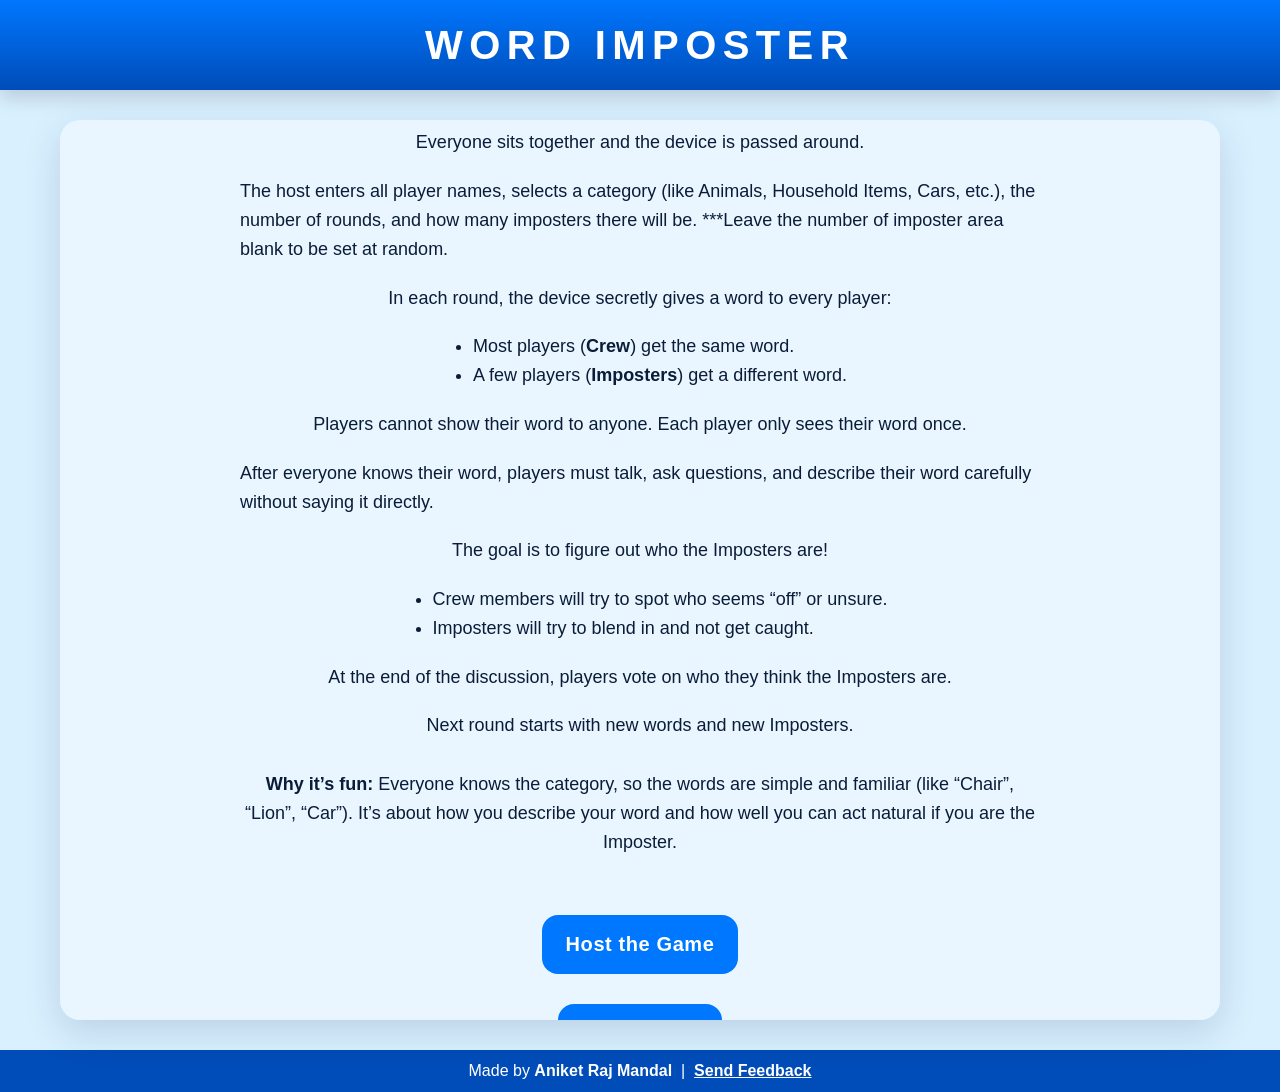
<file: public/index.html>
<!doctype html>
<html lang="en">
<head>
  <meta charset="utf-8" />
  <meta name="viewport" content="width=device-width, initial-scale=1" />
  <title>WORD IMPOSTER</title>
  <link rel="stylesheet" href="styles.css" />
</head>
<body>
  <!-- Global Header -->
  <header class="app-header floaty">
    <h1>WORD IMPOSTER</h1>
  </header>

  <main id="app">
    <!-- Landing -->
    <section id="landing" class="panel center" 
  style="position:relative; height:100vh; overflow:auto;">

  <!-- Centered wrapper -->
  <div style="position:absolute; inset:0; display:flex; flex-direction:column; justify-content:center; align-items:center; gap:20px; padding:20px; text-align:left;">

    <h2 style="font-size:26px; margin:0; text-align:center;">How to Play Word Imposter</h2>

    <p style="max-width:800px; font-size:18px; line-height:1.6; margin:0;">
      Everyone sits together and the device is passed around.
    </p>
    <p style="max-width:800px; font-size:18px; line-height:1.6; margin:0;">
      The host enters all player names, selects a category (like Animals, Household Items, Cars, etc.), the number of rounds, and how many imposters there will be.
        ***Leave the number of imposter area blank to be set at random.
    </p>
    <p style="max-width:800px; font-size:18px; line-height:1.6; margin:0;">
      In each round, the device secretly gives a word to every player:
    </p>
    <ul style="max-width:800px; font-size:18px; line-height:1.6; margin:0;">
      <li>Most players (<strong>Crew</strong>) get the same word.</li>
      <li>A few players (<strong>Imposters</strong>) get a different word.</li>
    </ul>
    <p style="max-width:800px; font-size:18px; line-height:1.6; margin:0;">
      Players cannot show their word to anyone. Each player only sees their word once.
    </p>
    <p style="max-width:800px; font-size:18px; line-height:1.6; margin:0;">
      After everyone knows their word, players must talk, ask questions, and describe their word carefully without saying it directly.
    </p>
    <p style="max-width:800px; font-size:18px; line-height:1.6; margin:0;">
      The goal is to figure out who the Imposters are!
    </p>
    <ul style="max-width:800px; font-size:18px; line-height:1.6; margin:0;">
      <li>Crew members will try to spot who seems “off” or unsure.</li>
      <li>Imposters will try to blend in and not get caught.</li>
    </ul>
    <p style="max-width:800px; font-size:18px; line-height:1.6; margin:0;">
      At the end of the discussion, players vote on who they think the Imposters are.
    </p>
    <p style="max-width:800px; font-size:18px; line-height:1.6; margin:0;">
      Next round starts with new words and new Imposters.
    </p>

    <p style="max-width:800px; font-size:18px; line-height:1.6; margin-top:10px; text-align:center;">
      <strong>Why it’s fun:</strong> Everyone knows the category, so the words are simple and familiar (like “Chair”, “Lion”, “Car”). 
      It’s about how you describe your word and how well you can act natural if you are the Imposter.
    </p>

    <button id="hostBtn" class="btn primary floaty-lg" style="margin-top:20px; font-size:20px; padding:18px 24px;">
      Host the Game
    </button>
    <button id="onlineBtn" class="btn primary floaty-lg" style="margin-top:10px; font-size:20px; padding:18px 24px;">
  Play Online
</button>
  </div>
</section>




    <!-- Setup -->
    <section id="setup" class="panel hidden">
      <h2 class="panel-title">Create Game</h2>

      <div class="group">
        <label class="lbl">Players (min 3)</label>
        <div id="playersContainer" class="players-grid"></div>
        <button id="addPlayerBtn" class="btn ghost floaty-sm">+ Add Player</button>
      </div>

      <div class="group">
        <label class="lbl" for="categorySelect">Category</label>
        <select id="categorySelect" class="input">
          <option value="">— Select a category —</option>
          <option value="household">🏠 Household items</option>
          <option value="animals">🐾 Animals</option>
          <option value="games">🎮 Games</option>
          <option value="cvstudents">🎓 CV Students</option>
          <option value="cvteachers">🏫 CV Teachers</option>
          <option value="birds_simple">🐦 Birds (simple)</option>
          <option value="indian_celebs">🎬 Indian celebs / people</option>
          <option value="doraemon">🤖 Doraemon characters</option>
          <option value="indian_youtubers">🇮🇳 Indian YouTubers</option>
          <option value="foreign_youtubers">🌍 Foreign YouTubers</option>
          <option value="car_brands">🚗 Car brands</option>
          <option value="cricket_indian">🏏 Cricket players (Indian)</option>
          <option value="pokemon">🔴 Pokémon</option>
          <option value="cartoon_indian">📺 Cartoons (Indian)</option>
        </select>
        
      </div>

      <div class="row">
        <div class="group">
          <label class="lbl" for="roundsInput">Number of rounds</label>
          <input id="roundsInput" class="input" type="number" min="1" value="3" />
        </div>
        <div class="group">
          <label class="lbl" for="impostersInput">Number of imposters</label>
          <input id="impostersInput" class="input" type="number" min="1" value="1" />
        </div>
      </div>

      <div class="actions">
        <button id="startBtn" class="btn primary floaty-lg">Start Game</button>
        <button id="backToLandingBtn" class="btn subtle">Back</button>
      </div>
    </section>

    <!-- Game -->
    <section id="game" class="panel hidden">
      <div class="game-top">
        <div class="badge soft">Category: <span id="gameCategory">—</span></div>
        <div class="badge soft">Round: <span id="roundLabel">1</span>/<span id="roundsTotal">1</span></div>
      </div>

      <p class="hint">Pass the device. Each player taps their name to reveal their word (only once).</p>

      <div id="playerList" class="players-list"></div>

      <div class="actions">
        <button id="nextRoundBtn" class="btn primary floaty-lg">Next Round</button>
        <button id="restartBtn" class="btn subtle">Restart</button>
      </div>
    </section>
  </main>

  <footer style="background:#004cb8; color:white; text-align:center; padding:12px; font-size:16px;">
  <span>Made by <strong>Aniket Raj Mandal</strong></span>
  &nbsp;|&nbsp;
  <a href="mailto:aniketrajmandal7@gmail.com" 
     style="color:white; text-decoration:underline; font-weight:600;">
    Send Feedback
  </a>
</footer>

  <!-- One‑time Reveal Modal -->
  <div id="revealModal" class="modal hidden" role="dialog" aria-modal="true">
    <div class="modal-card floaty">
      <button class="modal-close" id="modalCloseBtn" aria-label="Close">✕</button>
      <div class="modal-content">
        <div class="modal-tag">Your word is</div>
        <div id="modalWord" class="modal-word">—</div>
        <div class="modal-sub">Show this to no one 👀</div>
      </div>
    </div>
  </div>

  <script>
document.getElementById('onlineBtn').addEventListener('click', () => {
  window.location.href = 'online.html';
});
</script>

  <script src="categories.js"></script>
  <script src="app.js"></script>
</body>
</html>
</file>
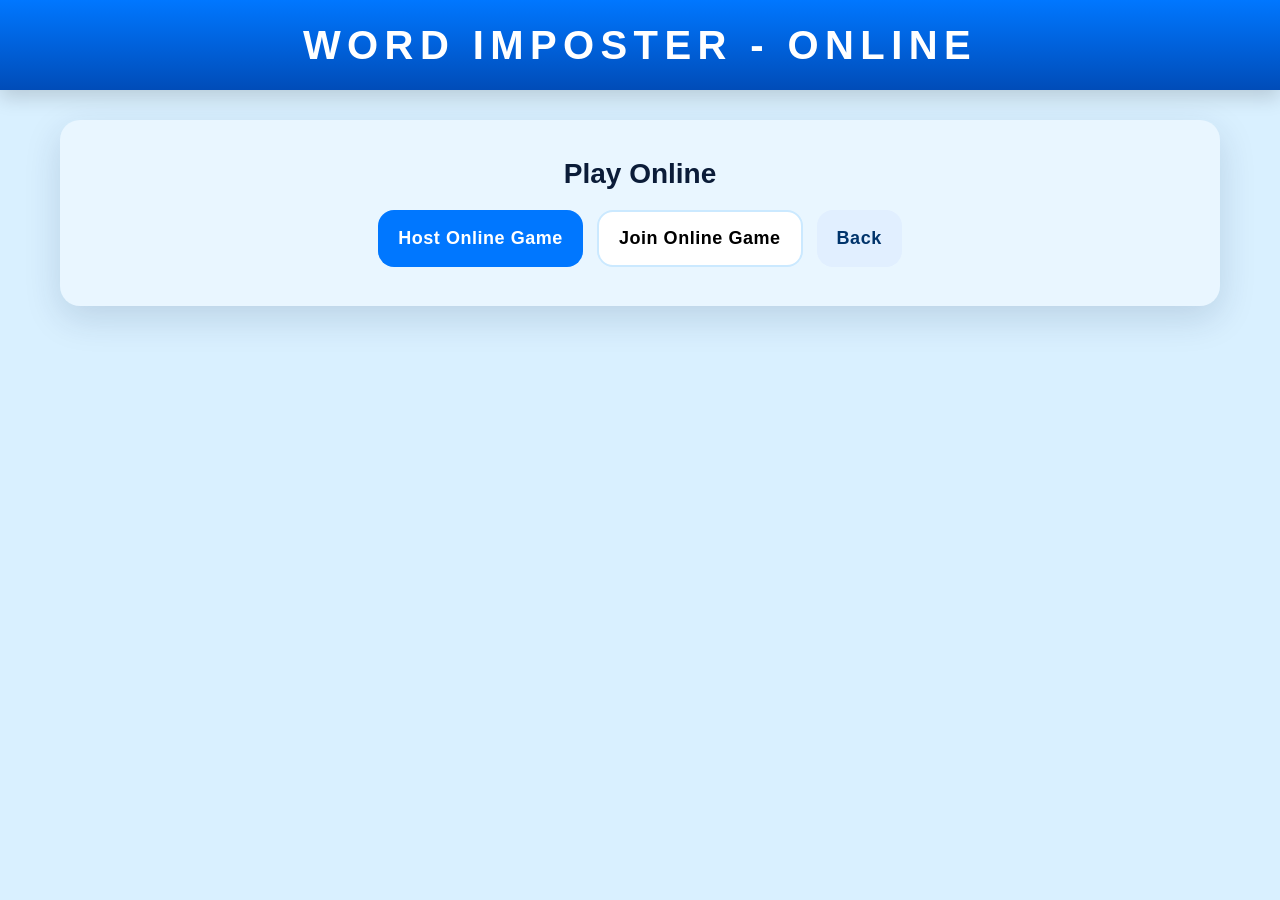
<file: public/online.html>
<!doctype html>
<html lang="en">
<head>
  <meta charset="utf-8" />
  <meta name="viewport" content="width=device-width, initial-scale=1" />
  <title>WORD IMPOSTER - Online</title>
  <link rel="stylesheet" href="styles.css" />
</head>
<body>
<header class="app-header floaty">
  <h1>WORD IMPOSTER - Online</h1>
</header>

<main id="app">
  <!-- Landing -->
  <section id="onlineLanding" class="panel center">
    <h2 class="panel-title">Play Online</h2>
    <div class="actions">
      <button id="hostOnlineBtn" class="btn primary floaty-lg">Host Online Game</button>
      <button id="joinOnlineBtn" class="btn ghost floaty-lg">Join Online Game</button>
      <button id="backBtn" class="btn subtle">Back</button>
    </div>
  </section>

  <!-- Host Setup -->
  <section id="hostSetup" class="panel hidden">
    <h2 class="panel-title">Create Online Game</h2>
    <div class="group">
      <label class="lbl">Players (min 3)</label>
      <div id="playersContainerOnline" class="players-grid"></div>
      <button id="addPlayerOnlineBtn" class="btn ghost floaty-sm">+ Add Player</button>
    </div>
    <div class="group">
      <label class="lbl" for="categorySelectOnline">Category</label>
      <select id="categorySelectOnline" class="input">
        <option value="">— Select a category —</option>
        <option value="household">🏠 Household items</option>
        <option value="animals">🐾 Animals</option>
        <option value="games">🎮 Games</option>
        <option value="cvstudents">🎓 CV Students</option>
        <option value="cvteachers">🏫 CV Teachers</option>
        <option value="birds_simple">🐦 Birds (simple)</option>
        <option value="indian_celebs">🎬 Indian celebs / people</option>
        <option value="doraemon">🤖 Doraemon characters</option>
        <option value="indian_youtubers">🇮🇳 Indian YouTubers</option>
        <option value="foreign_youtubers">🌍 Foreign YouTubers</option>
        <option value="car_brands">🚗 Car brands</option>
        <option value="cricket_indian">🏏 Cricket players (Indian)</option>
        <option value="pokemon">🔴 Pokémon</option>
        <option value="cartoon_indian">📺 Cartoons (Indian)</option>
      </select>
    </div>
    <div class="row">
      <div class="group">
        <label class="lbl" for="roundsOnlineInput">Number of rounds</label>
        <input id="roundsOnlineInput" class="input" type="number" min="1" value="3" />
      </div>
      <div class="group">
        <label class="lbl" for="impostersOnlineInput">Number of imposters</label>
        <input id="impostersOnlineInput" class="input" type="number" min="1" value="1" />
      </div>
    </div>
    <div class="actions">
      <button id="createRoomBtn" class="btn primary floaty-lg">Create Room</button>
      <button id="backToLandingBtn1" class="btn subtle">Back</button>
    </div>
  </section>

  <!-- Game -->
  <section id="onlineGame" class="panel hidden">
    <div class="game-top">
      <div class="badge soft">Room: <span id="roomCodeDisplay"></span></div>
    </div>
    <p class="hint">Tap a player's name to reveal their word (only once per round).</p>
    <div id="playerListOnline" class="players-list"></div>
    <div class="actions" id="hostControls" style="display:none;">
      <button id="nextRoundOnlineBtn" class="btn primary floaty-lg">Start / Next Round</button>
    </div>
  </section>
</main>

<!-- Modal -->
<div id="revealModal" class="modal hidden">
  <div class="modal-card floaty">
    <button class="modal-close" id="modalCloseBtn" aria-label="Close">✕</button>
    <div class="modal-content">
      <div class="modal-tag">Your word is</div>
      <div id="modalWord" class="modal-word">—</div>
      <div class="modal-sub">Show this to no one 👀</div>
    </div>
  </div>
</div>

<script src="https://cdn.socket.io/4.7.2/socket.io.min.js"></script>
<script src="categories.js"></script>
<script src="online.js"></script>
</body>
</html>
</file>
<file: public/styles.css>
/* ====== Base / Theme (Blue & Bigger) ====== */
:root{
  --bg: #d9f0ff;                 /* Light blue background */
  --panel: #e9f6ff;               /* Panels a softer blue */
  --panel-dark: #cbe9ff;          /* Slightly darker for contrast */
  --text: #0b1c38;                /* Deep navy text */
  --muted: #375a82;
  --primary: #0077ff;             /* Vibrant blue */
  --primary-weak: #cfe6ff;
  --accent: #00c2a8;
  --shadow: 0 12px 36px rgba(12, 38, 80, 0.15);
  --radius: 20px;
}

*{box-sizing:border-box}
html,body{height:100%}
body{
  margin:0;
  font-family: 'Segoe UI', Roboto, Inter, sans-serif;
  color:var(--text);
  background: var(--bg);
}

/* ====== Floating animation for elements ====== */
.floaty { animation: float 4s ease-in-out infinite; }
.floaty-sm:hover,
.floaty-lg:hover{
  transform: translateY(-4px) scale(1.03);
  box-shadow: var(--shadow);
}

@keyframes float{
  0%{ transform: translateY(0) }
  50%{ transform: translateY(-6px) }
  100%{ transform: translateY(0) }
}

/* ====== Header ====== */
.app-header{
  position:sticky; top:0; z-index:10;
  display:flex; align-items:center; justify-content:center;
  height:90px;
  background: linear-gradient(180deg, #0077ff 0%, #004cb8 100%);
  color:white;
  box-shadow: 0 8px 18px rgba(0,0,0,0.15);
}
.app-header h1{
  margin:0;
  text-transform:uppercase;
  font-weight:800;
  font-size: clamp(26px, 4.5vw, 40px);
  letter-spacing:.16em;
}

/* ====== Panels ====== */
#app{ max-width:1200px; margin:30px auto; padding:0 20px; }
.panel{
  background: var(--panel);
  border-radius: var(--radius);
  box-shadow: var(--shadow);
  padding: clamp(24px, 3vw, 40px);
}
.panel-title{ margin:0 0 20px; font-size: 28px; text-align:center; }

/* ====== Inputs & Layout ====== */
.group{ margin-bottom: 20px; }
.lbl{ display:block; font-weight:700; margin-bottom:10px; font-size:18px; }
.input, select.input{
  width:100%; padding:16px 18px;
  font-size:18px;
  border-radius: 14px;
  border: 2px solid var(--panel-dark);
  background:#fafdff;
  outline:none;
}
.input:focus{
  border-color: var(--primary);
  box-shadow: 0 0 0 4px rgba(0,119,255,0.25);
}
.row{ display:grid; grid-template-columns: repeat(auto-fit,minmax(260px,1fr)); gap:16px; }

/* ====== Buttons ====== */
.btn{
  border:0; cursor:pointer;
  padding:16px 20px;
  font-weight:800;
  font-size:18px;
  letter-spacing:.03em;
  border-radius: 16px;
  transition: all .25s ease;
}
.btn.primary{ background: var(--primary); color:white; }
.btn.subtle{ background:#e1efff; color:#00346b; }
.btn.ghost{ background:#fff; border:2px solid var(--panel-dark); }
.btn:disabled{ opacity:.6; cursor:not-allowed; }

/* ====== Player Inputs ====== */
.players-grid{
  display:grid; grid-template-columns: repeat(auto-fit,minmax(240px,1fr)); gap:14px;
}
.player-input{
  display:flex; gap:10px; align-items:center;
  padding:12px;
  border-radius:14px;
  background: var(--panel-dark);
}
.player-input .index{
  width:36px; height:36px;
  background:var(--primary-weak);
  display:flex; align-items:center; justify-content:center;
  border-radius:999px;
  font-weight:700;
  color:var(--text);
}

/* ====== Player chips in game ====== */
.players-list{
  display:grid; grid-template-columns: repeat(auto-fit,minmax(220px,1fr));
  gap:16px; margin-top:20px;
}
.player-chip{
  padding:20px;
  border-radius: 18px;
  text-align:center;
  font-weight:800;
  font-size:20px;
  background: linear-gradient(180deg, #ffffff, #eaf6ff);
  border:2px solid var(--panel-dark);
  box-shadow: var(--shadow);
  cursor:pointer;
  transition: all .25s ease;
}
.player-chip:hover{
  transform: translateY(-6px) scale(1.05);
  box-shadow: 0 20px 40px rgba(12,38,80,0.25);
}

/* ====== Game top info ====== */
.game-top{
  display:flex;
  justify-content:space-between;
  align-items:center;
  margin-bottom: 14px;
}
.badge{
  background: var(--primary-weak);
  padding:10px 14px;
  border-radius: 999px;
  font-weight:700;
  font-size: 16px;
}

/* ====== Modal (word reveal) ====== */
.modal{
  position:fixed; inset:0;
  background: rgba(0,40,100,0.5);
  display:flex; align-items:center; justify-content:center;
}
.modal.hidden{ display:none; }
.modal-card{
  background: #fff;
  border-radius: 24px;
  padding: 30px;
  width: min(600px, 90%);
  box-shadow: var(--shadow);
  position: relative;
}
.modal-close{
  position:absolute;
  top:16px; right:16px;
  border:0; background:#f0f6ff;
  width:40px; height:40px;
  border-radius:999px;
  font-size:22px;
  cursor:pointer;
}
.modal-tag{ color:var(--muted); font-size:16px; text-transform:uppercase; letter-spacing:.12em; }
.modal-word{
  font-size: clamp(34px, 6vw, 48px);
  font-weight: 900;
  padding:10px 16px;
  margin:14px 0;
  background: var(--panel-dark);
  border-radius:16px;
}
.modal-sub{ color:var(--muted); font-size:16px; }

/* ====== Actions buttons ====== */
.actions{ display:flex; gap:14px; justify-content:center; margin-top: 20px; }

.hint{ color:var(--muted); text-align:center; font-size:16px; }
.hidden{ display:none; }
</file>
